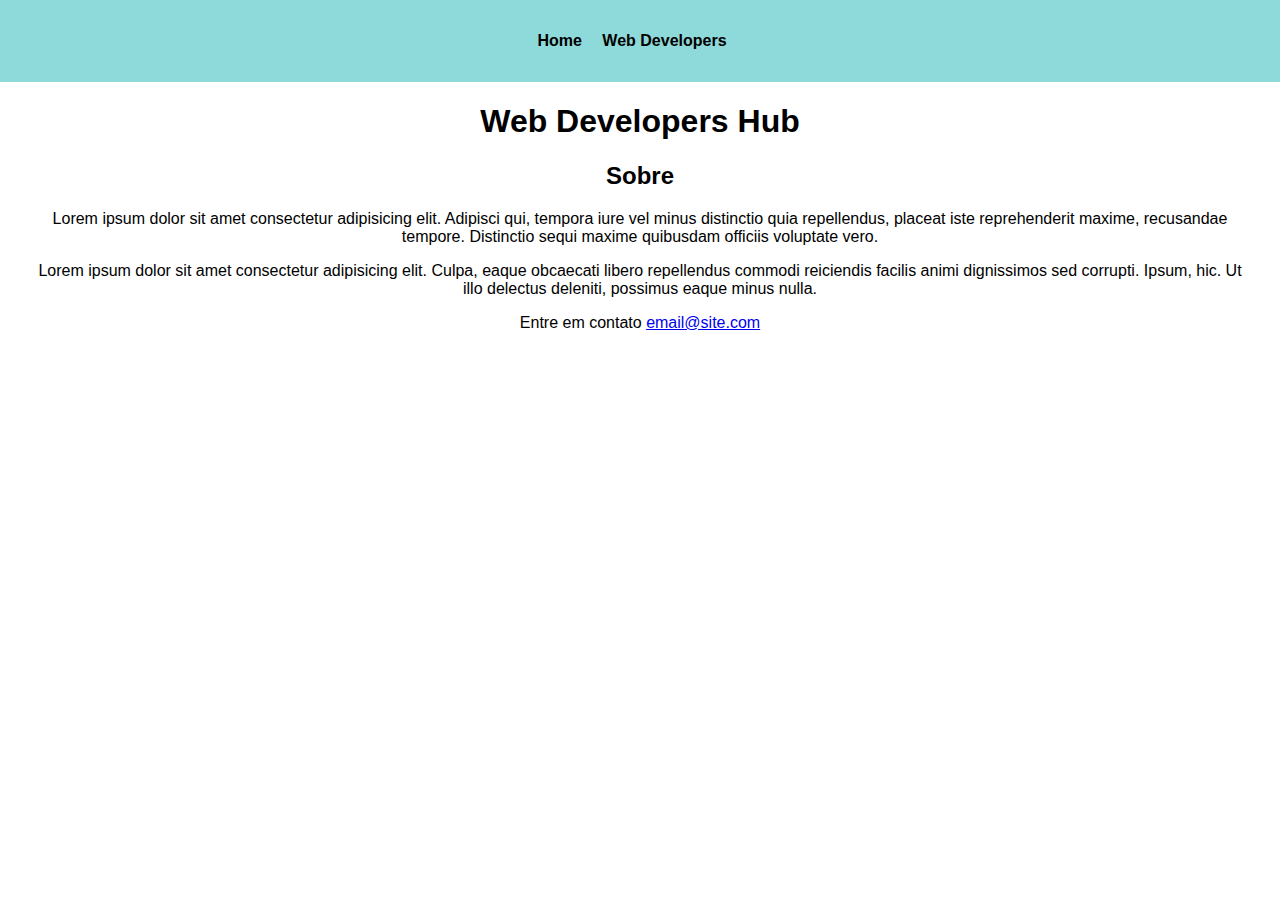
<file: index.html>
<!DOCTYPE html>
<html lang="pt-br">
<head>
    <meta charset="UTF-8">
    <meta http-equiv="X-UA-Compatible" content="IE=edge">
    <meta name="viewport" content="width=device-width, initial-scale=1.0">
    <title>Web Developers Hub</title>
    <link rel="stylesheet" href="css/style.css">
</head>
<body>
    <nav class="menu">
        <ul>
            <li>
                <a href="index.html">Home</a>
            </li>
            <li>
                <a href="webdevelopers/index.html">Web Developers</a>
            </li>
        </ul>
    </nav>
    <header>
        <h1>Web Developers Hub</h1>
    </header>
    <section>
        <h2>Sobre</h2>
        <p>
            Lorem ipsum dolor sit amet consectetur adipisicing elit. Adipisci qui, tempora iure vel minus distinctio
            quia repellendus, placeat iste reprehenderit maxime, recusandae tempore. Distinctio sequi maxime quibusdam
            officiis voluptate vero.
        </p>
        <p>
            Lorem ipsum dolor sit amet consectetur adipisicing elit. Culpa, eaque obcaecati libero repellendus commodi
            reiciendis facilis animi dignissimos sed corrupti. Ipsum, hic. Ut illo delectus deleniti, possimus eaque
            minus nulla.
        </p>
    </section>
    <footer>
        <p>
            Entre em contato <a href="mailto:email@site.com">email@site.com</a>
        </p>
    </footer>
</body>
</html>
</file>
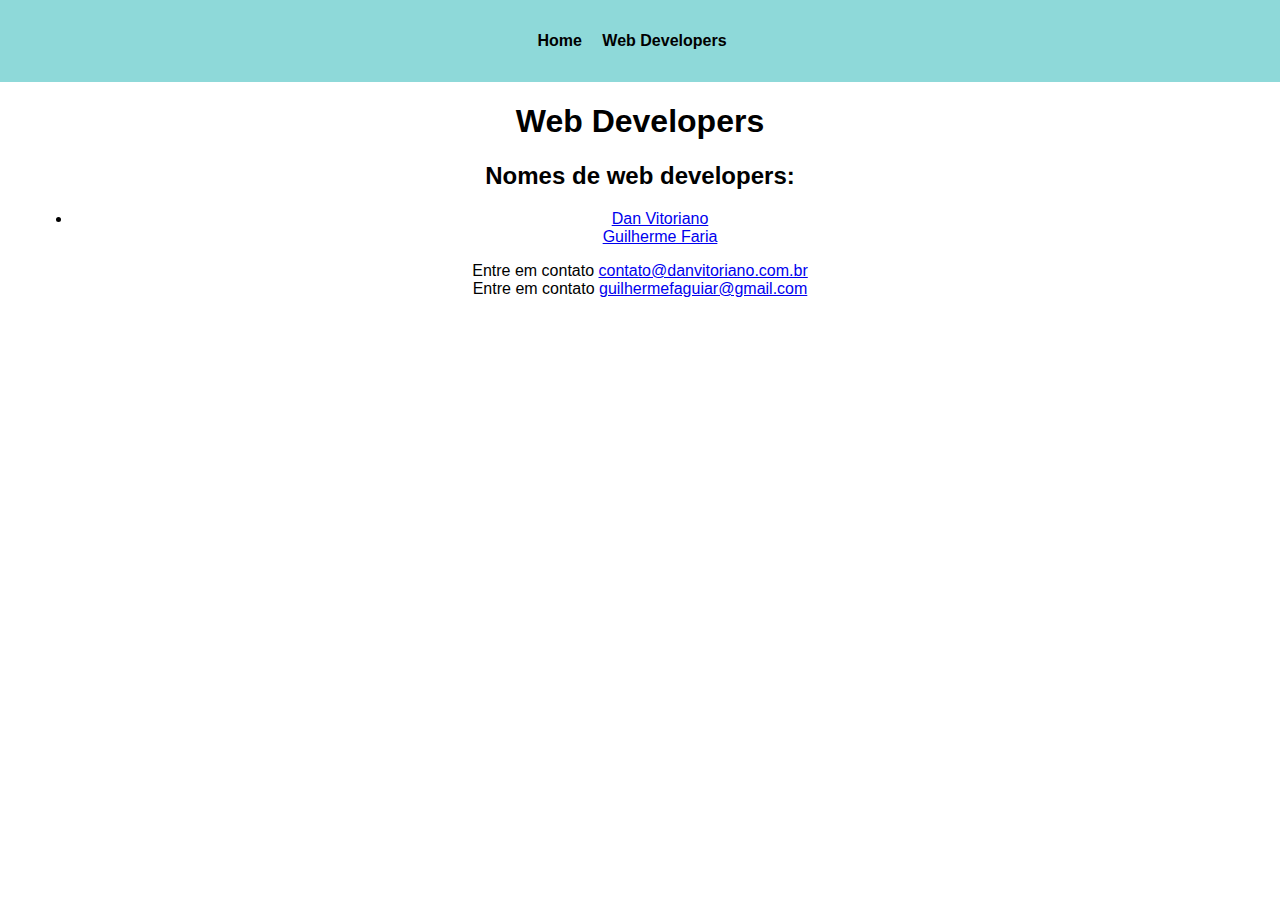
<file: webdevelopers/index.html>
<!DOCTYPE html>
<html lang="pt-br">
<head>
    <meta charset="UTF-8">
    <meta http-equiv="X-UA-Compatible" content="IE=edge">
    <meta name="viewport" content="width=device-width, initial-scale=1.0">
    <title>Web Developers Hub</title>
    <link rel="stylesheet" href="../css/style.css">
</head>
<body>
    <nav class="menu">
        <ul>
            <li>
                <a href="../index.html">Home</a>
            </li>
            <li>
                <a href="index.html">Web Developers</a>
            </li>
        </ul>
    </nav>
    <header>
        <h1>Web Developers</h1>
    </header>
    <section>
        <h2>Nomes de web developers:</h2>
        <ul>
            <li>
                <a href="danvitoriano.html">Dan Vitoriano</a><br>
                <a href="GuilhermeFaria04.html">Guilherme Faria</a>
            </li>
        </ul>
    </section>
    <footer>
        <p>
            Entre em contato <a href="mailto:contato@danvitoriano.com.br">contato@danvitoriano.com.br</a><br>
            Entre em contato <a href="mailto:guilhermefaguiar@gmail.com">guilhermefaguiar@gmail.com</a>
        </p>
    </footer>
</body>
</html>
</file>
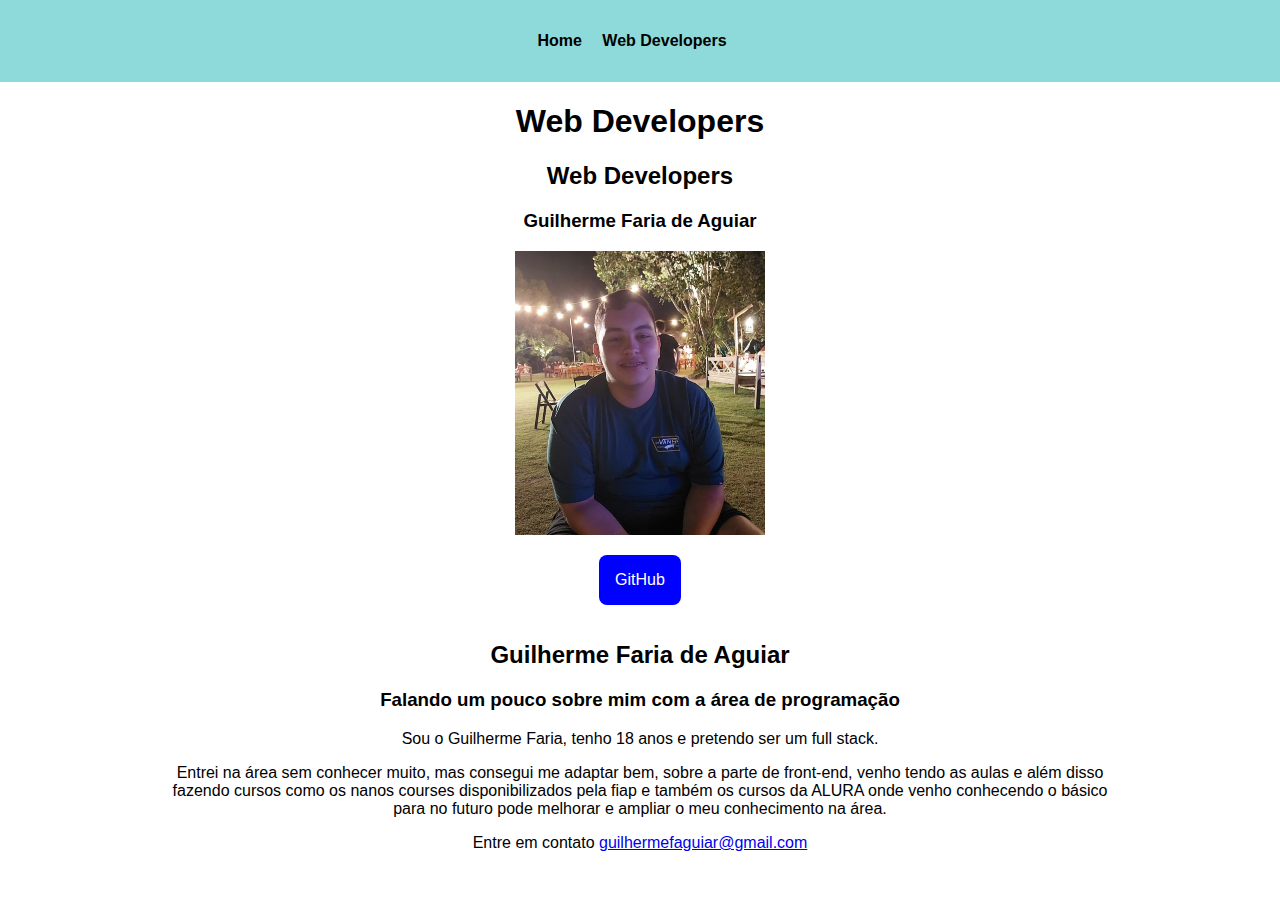
<file: webdevelopers/GuilhermeFaria04.html>
<!DOCTYPE html>
<html lang="pt-br">
<head>
    <meta charset="UTF-8">
    <meta http-equiv="X-UA-Compatible" content="IE=edge">
    <meta name="viewport" content="width=device-width, initial-scale=1.0">
    <title>Web Developers Hub</title>
    <link rel="stylesheet" href="../css/style.css">
</head>
<body>
    <nav class="menu">
        <ul>
            <li>
                <a href="../index.html">Home</a>
            </li>
            <li>
                <a href="index.html">Web Developers</a>
            </li>
        </ul>
    </nav>
    <header>
        <h1>Web Developers</h1>
    </header>
    <section>
        <h2>Web Developers</h2>
        <h3>Guilherme Faria de Aguiar</h3>
    </section>
        <div class="container">
            <img id="imagem perfil" src="../img/GuilhermeFaria.jpeg" alt="Guilherme Faria perfil">
            <br>
            <a class="button" href=https://github.com/GuilhermeFaria04 target="_blank">GitHub</a>
        </div>
        <h2>Guilherme Faria de Aguiar</h2>
        <h3>Falando um pouco sobre mim com a área de programação</h3>
        <p>
           Sou o Guilherme Faria, tenho 18 anos e pretendo ser um full stack.
        </p>
        <p>
           Entrei na área sem conhecer muito, mas consegui me adaptar bem, sobre a parte de front-end, venho tendo as aulas e além disso 
           <br>fazendo cursos como os nanos courses disponibilizados pela fiap e também os cursos da ALURA onde venho conhecendo o básico
           <br>para no futuro pode melhorar e ampliar o meu conhecimento na área.
        </p>
    <footer>
        <p>
            Entre em contato <a href="mailto:guilhermefaguiar@gmail.com">guilhermefaguiar@gmail.com</a>
        </p>
    </footer>
</body>
</html>
</file>
<file: css/style.css>
body{
    font-family: Arial, Helvetica, sans-serif;
    margin: 0;
    padding: 0;
    text-align: center;
}
.menu ul{
    background-color: rgba(32, 179, 179, 0.507);
    margin: 0;
    padding: 2em;
}
.menu li{
    display: inline;
    padding: 0 1em 0 0;
}
.menu li a{
    text-decoration: none;
    color: black;
    font-weight: bold;
}
header, section, footer{
    padding: 0 2em;
}
.container img{
    margin: 0;
    width: 100%;
    max-width: 250px;
}
#imagem-perfil{
    width: 40%;
    max-width: 600px;
    text-align: center;
    align-items: center;
}
.centralizar{
    text-align: center;
}
.button{
    background-color: blue;
    color: white;
    padding: 1em;
    margin: 1em 0;
    display: inline-block;
    text-decoration: none;
    border-radius: 0.5em;
}
</file>
